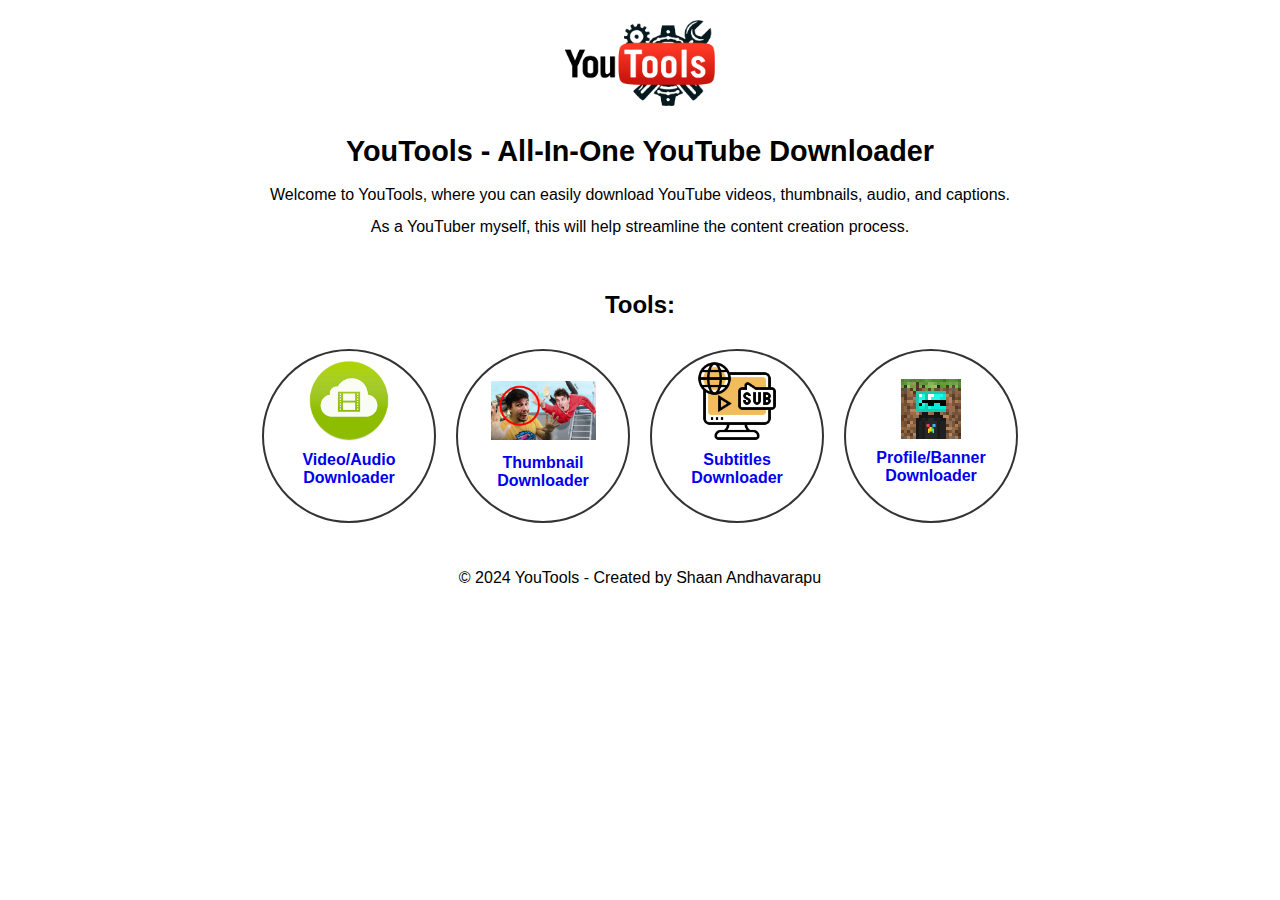
<file: index.html>
<!DOCTYPE html>
<html lang="en">
<head>
  <meta charset="UTF-8">
  <meta name="viewport" content="width=device-width, initial-scale=1.0">
  <title>YouTools - YouTube Downloader</title>
  <link rel="apple-touch-icon" sizes="180x180" href="./apple-touch-icon.png">
  <link rel="icon" type="image/png" sizes="32x32" href="./favicon-32x32.png">
  <link rel="icon" type="image/png" sizes="16x16" href="./favicon-16x16.png">
  <link rel="manifest" href="./site.webmanifest">
  <meta name="description" content="YouTools is an all-in-one YouTube downloader that allows you to easily download videos, extract thumbnails, and obtain captions. Created by AlphaMC to streamline the content creation process.">
  <meta name="keywords" content="YouTools, YouTube downloader, video downloader, thumbnail downloader, caption downloader, content creation">
  <meta property="og:title" content="YouTools - All-In-One YouTube Downloader">
  <meta property="og:description" content="YouTools is an all-in-one YouTube downloader that allows you to easily download videos, extract thumbnails, and obtain captions. Created by AlphaMC to streamline the content creation process.">
  <meta property="og:image" content="https://youtool.netlify.app/images/logo_black.png">
  <meta property="og:url" content="https://youtool.netlify.app/">
  <link rel="canonical" href="https://youtool.netlify.app/">
  <meta name="robots" content="index, follow">
  <link rel="stylesheet" href="app.css">
</head>  
<body>
  <div class="logo-container">
    <a href="./" title="Home Page">
      <img src="images/logo_black.png" alt="YouTools Logo" class="logo">
    </a>
  </div>

  <header>
    <h1>YouTools - All-In-One YouTube Downloader</h1>
  </header>

  <div style="text-align: center; line-height: 1; margin: 0 auto;">
    <p>Welcome to YouTools, where you can easily download YouTube videos, thumbnails, audio, and captions.</p>
    <p>As a YouTuber myself, this will help streamline the content creation process.</p>
  </div>

  <main>
    <section class="tools">
      <h2>Tools:</h2>
      <div class="tool-buttons">
        <a href="https://www.4kdownload.com/products/videodownloader-42" class="tool-button" target="_blank" title="4K Video Downloader">
          <img src="images/4k_downloader.png" alt="4K Video Downloader">
          <b>Video/Audio Downloader</b>
        </a>        
        <a href="./thumbnail" class="tool-button" style="display: flex; justify-content: center; align-items: center;" title="Get YouTube Thumbnail">
          <div>
            <img src="images/maxresdefault.jpg" alt="Get YouTube Thumbnail" style="width: 70%;">
            <span style="margin-top: 10;"><b>Thumbnail Downloader</b></span>
          </div>
        </a>                     
        <a href="./captions" class="tool-button" title="Download YouTube Subtitles">
          <img src="images/captions.png" alt="Subtitles/Captions">
          <b>Subtitles Downloader</b>
        </a>
        <a href="https://www.toolsoverflow.com/youtube/youtube-profile-banner-downloader" class="tool-button" target="_blank" title="Download YouTube Profile/Banner">
          <img src="images/alpha_profile.png" alt="Profile/Banner Downloader"  style="width: 40%; margin-top: 12%;">
          <b>Profile/Banner Downloader</b>
        </a>
      </div>
    </section>
  </main>

  <footer>
    <div class="container">
      <p>&copy; 2024 YouTools - Created by Shaan Andhavarapu</p>
    </div>
  </footer>
</body>
</html>
</file>
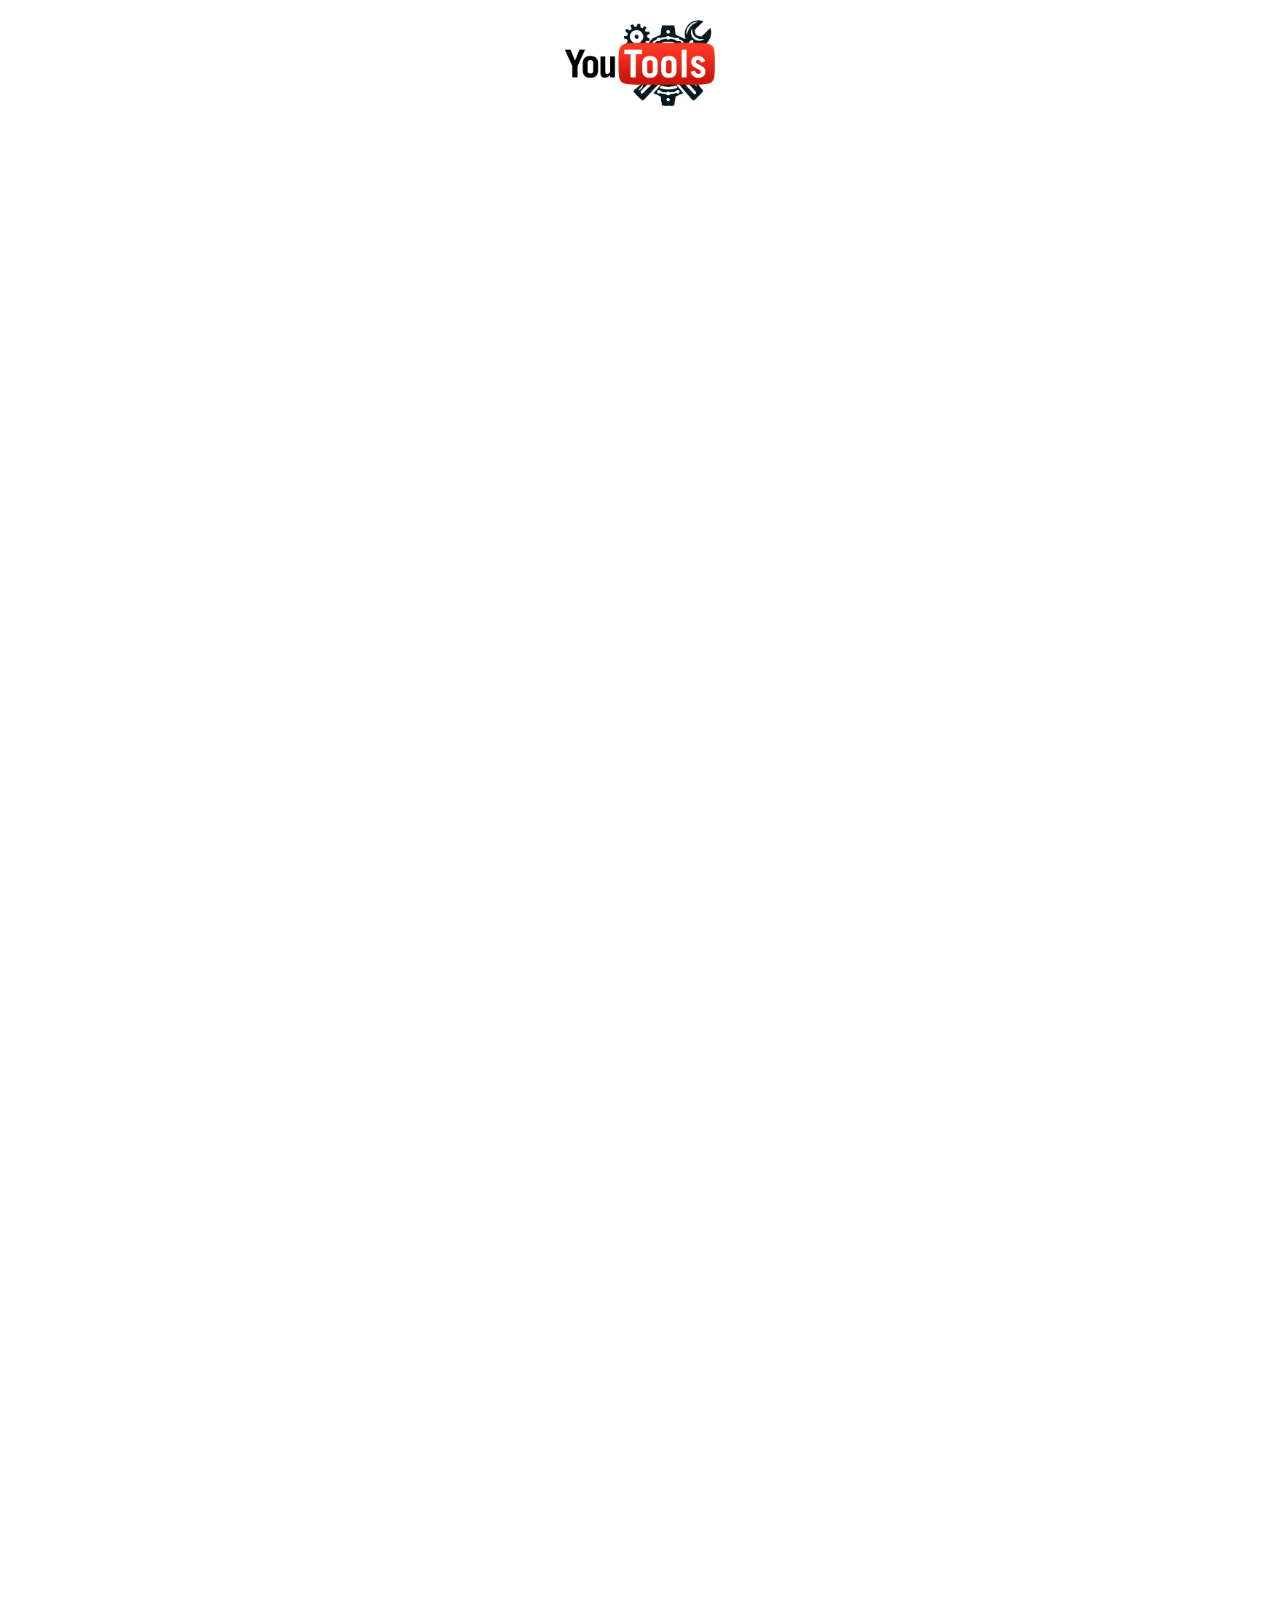
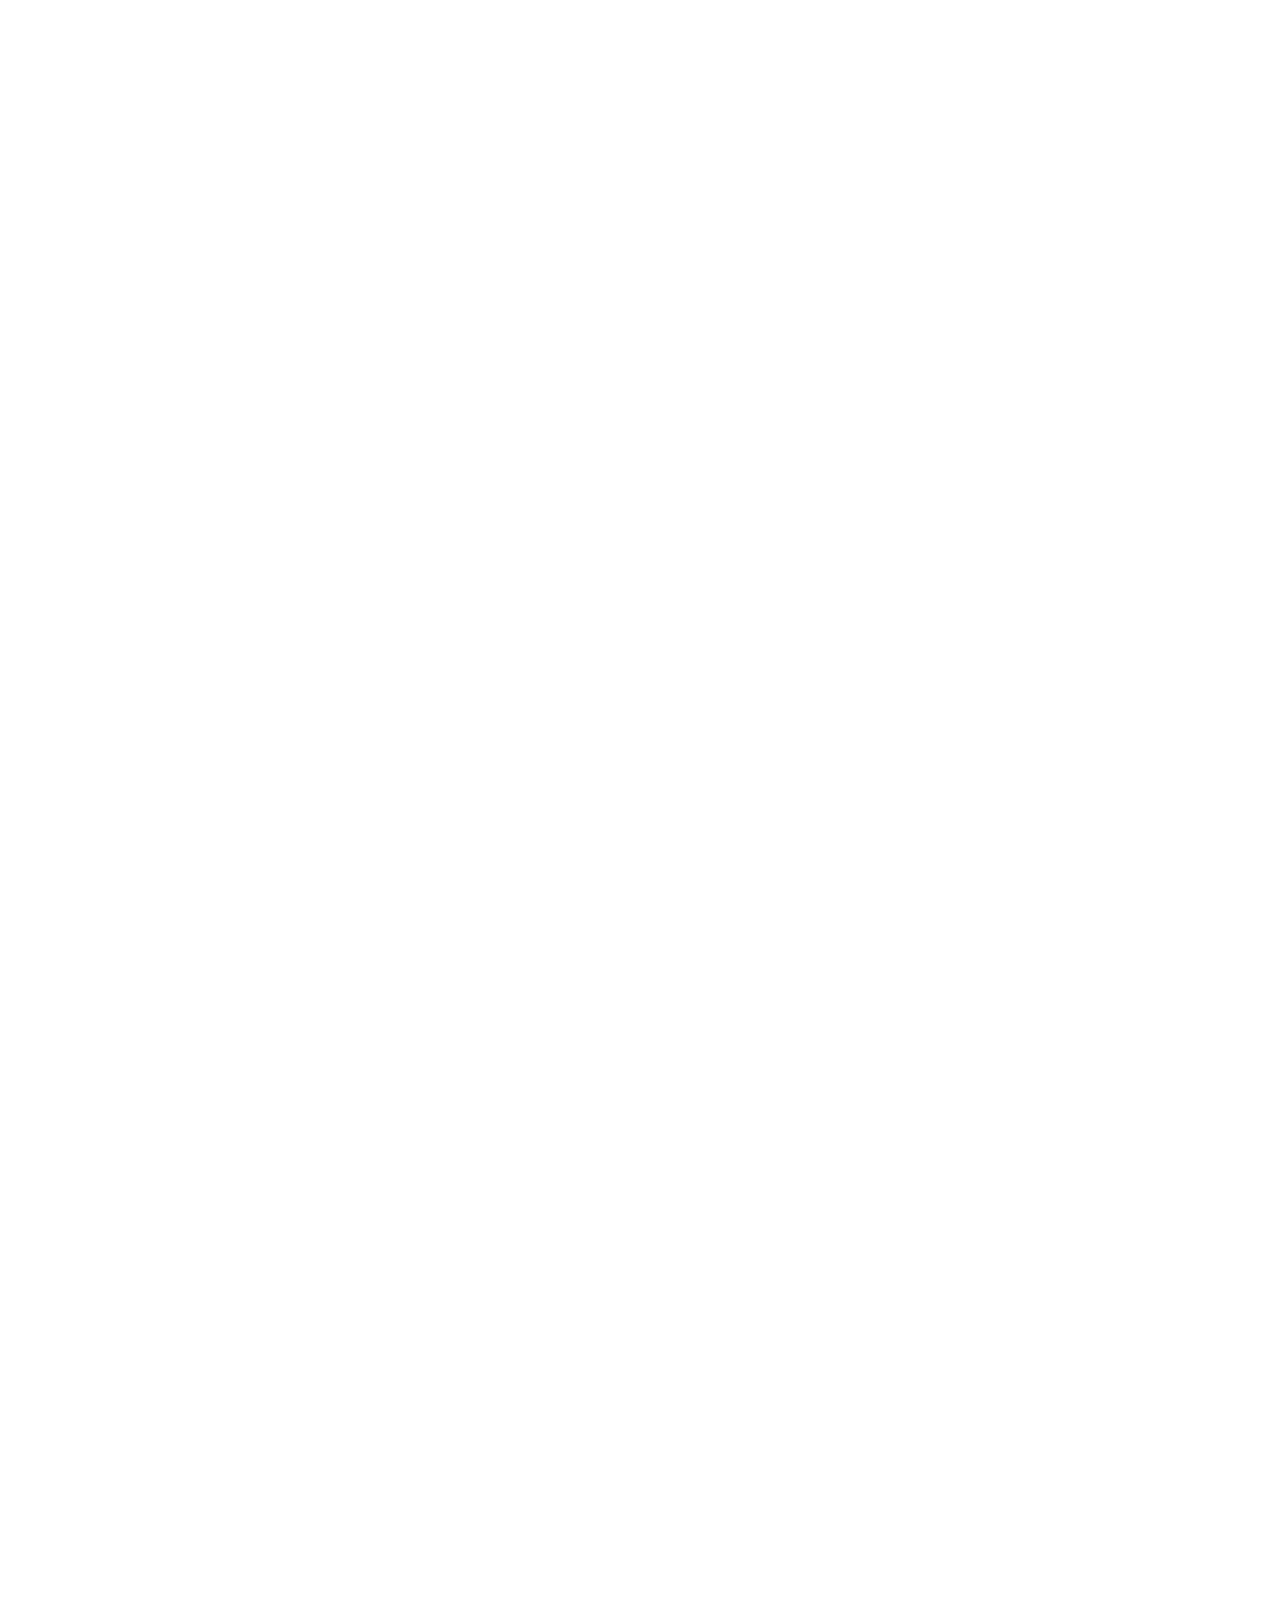
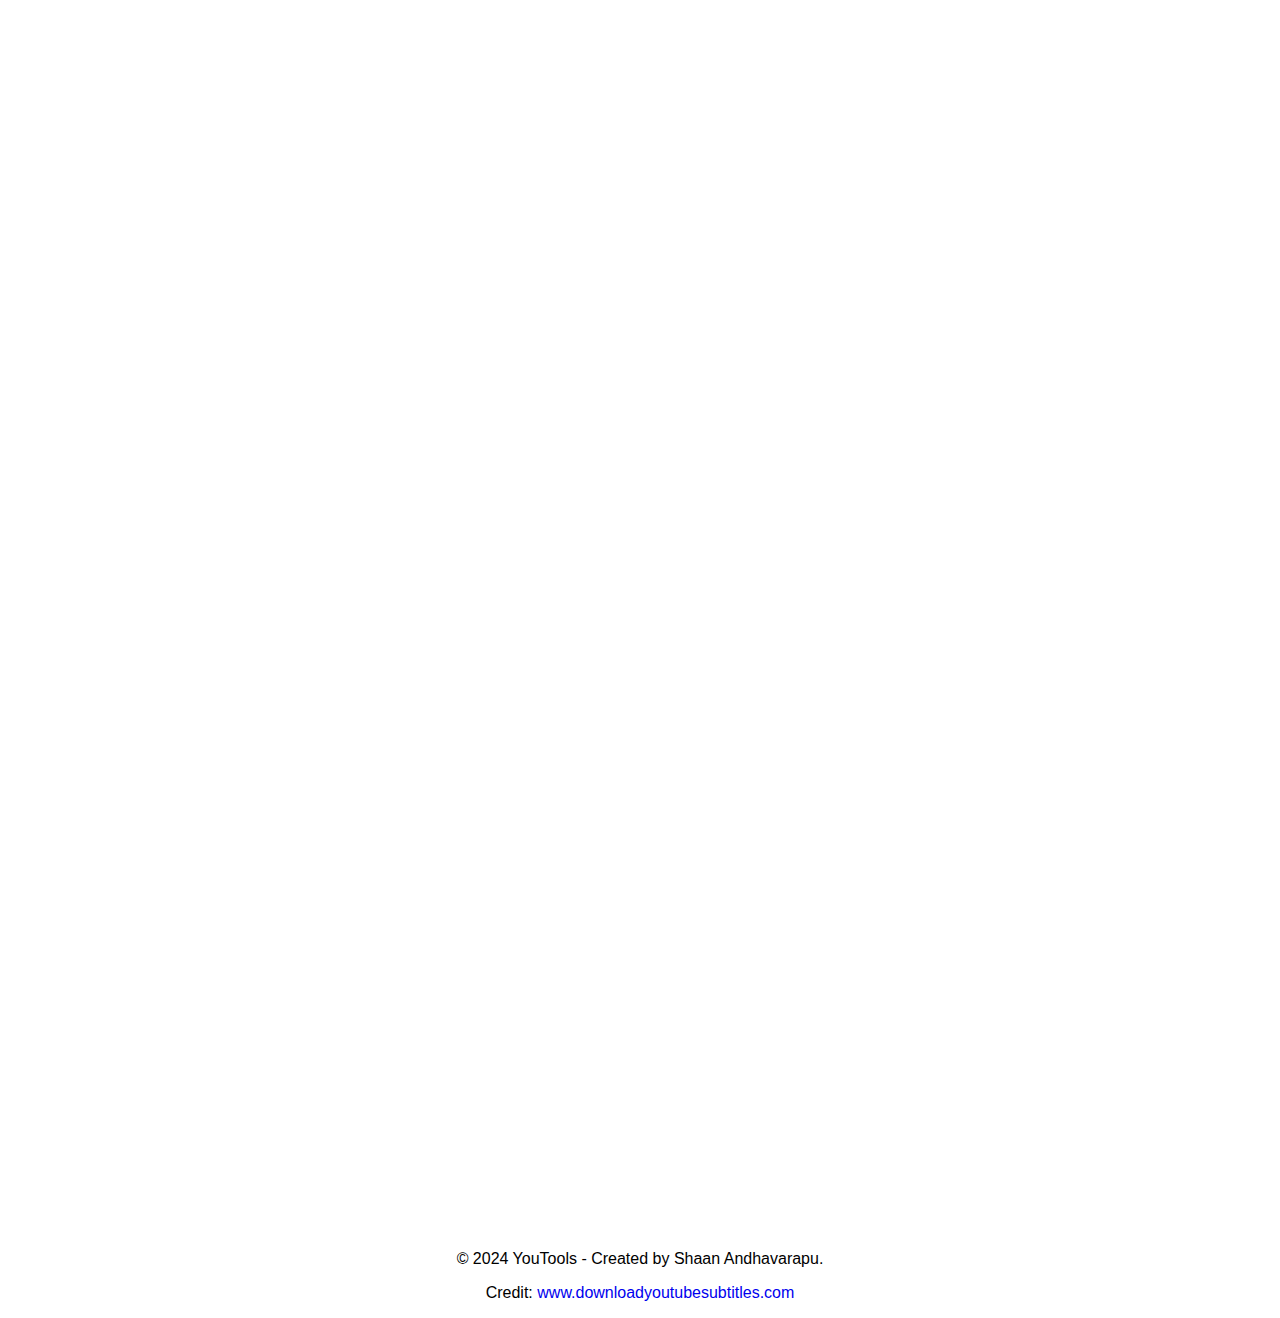
<file: captions.html>
<!DOCTYPE html>
<html lang="en">
<head>
  <meta charset="UTF-8">
  <meta name="viewport" content="width=device-width, initial-scale=1.0">
  <title>Subtitles - YouTools</title>
  <link rel="apple-touch-icon" sizes="180x180" href="/apple-touch-icon.png">
  <link rel="icon" type="image/png" sizes="32x32" href="/favicon-32x32.png">
  <link rel="icon" type="image/png" sizes="16x16" href="/favicon-16x16.png">
  <link rel="manifest" href="/site.webmanifest">
  <meta name="description" content="Download YouTube subtitles and captions easily with YouTools. Improve accessibility and reach a wider audience with accurate captions for your videos.">
  <meta name="keywords" content="YouTube subtitles, captions, download captions, YouTools, video accessibility">
  <meta property="og:title" content="Subtitles Downloader - YouTools">
  <meta property="og:description" content="Download YouTube subtitles and captions easily with YouTools.">
  <meta property="og:image" content="https://youtool.netlify.app/images/captions.png">
  <meta property="og:url" content="https://youtool.netlify.app/captions">
  <link rel="canonical" href="https://youtool.netlify.app/captions">
  <meta name="robots" content="index, follow">
  <link rel="stylesheet" href="app.css">
</head>
<body>
  <div class="logo-container">
    <a href="./" title="Home Page">
      <img src="images/logo_black.png" alt="YouTools Logo" class="logo">
    </a>
</div>
  
  <main>
    <section class="captions">
      <div class="container">
        <iframe src="https://downloadyoutubesubtitles.com/" width="100%" height="4300" frameborder="0" style="margin-top: 20px;"></iframe>
      </div>
    </section>
  </main>

  <footer>
    <div class="container">
      <p>&copy; 2024 YouTools - Created by Shaan Andhavarapu.</p>
      <p>Credit: <a href="https://downloadyoutubesubtitles.com" style="color: #0000EE;" target="_blank">www.downloadyoutubesubtitles.com</a></p>
    </div>
  </footer>
</body>
</html>
</file>
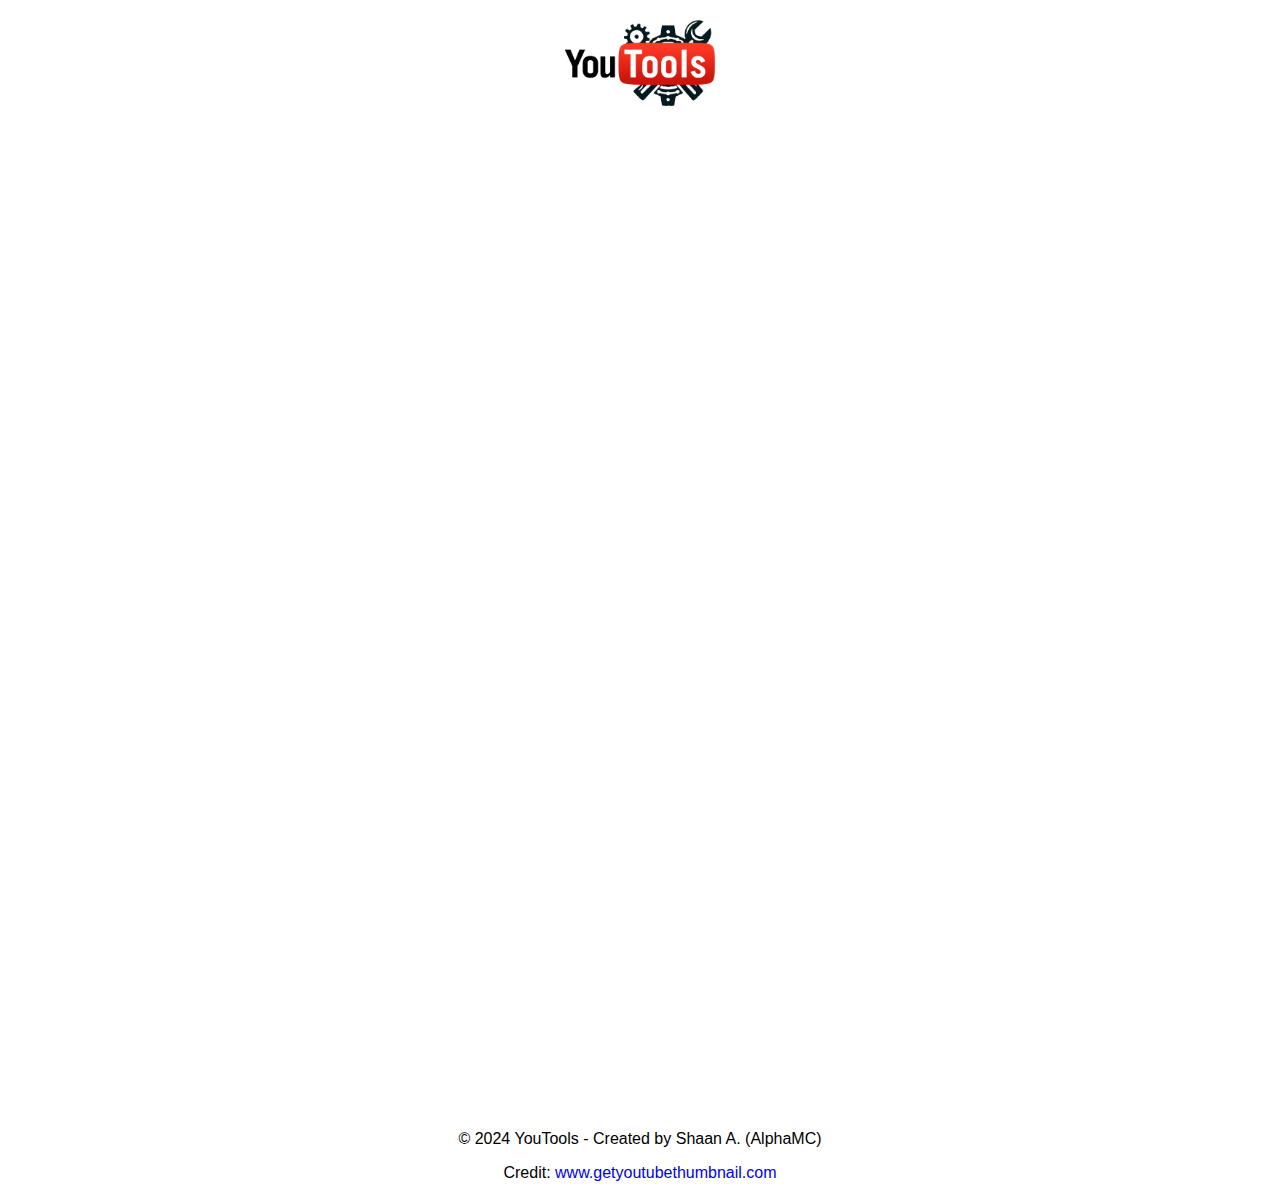
<file: thumbnail.html>
<!DOCTYPE html>
<html lang="en">
<head>
  <meta charset="UTF-8">
  <meta name="viewport" content="width=device-width, initial-scale=1.0">
  <title>Thumbnails - YouTools</title>
  <link rel="apple-touch-icon" sizes="180x180" href="images/favicon/apple-touch-icon.png">
  <link rel="icon" type="image/png" sizes="32x32" href="images/favicon/favicon-32x32.png">
  <link rel="icon" type="image/png" sizes="16x16" href="images/favicon/favicon-16x16.png">
  <link rel="manifest" href="images/favicon/site.webmanifest">
  <meta name="description" content="Easily extract high-quality thumbnails from any YouTube video with YouTools Thumbnail Downloader. Enhance your video thumbnails and attract more viewers.">
  <meta name="keywords" content="YouTube thumbnail downloader, video thumbnail extractor, thumbnail grabber, YouTube thumbnail generator, YouTools, content creation">
  <meta property="og:title" content="Thumbnail Downloader - YouTools">
  <meta property="og:description" content="Easily extract high-quality thumbnails from any YouTube video with YouTools Thumbnail Downloader. Enhance your video thumbnails and attract more viewers.">
  <meta property="og:image" content="https://thealphamc.github.io/images/maxresdefault.jpg">
  <meta property="og:url" content="https://thealphamc.github.io/thumbnail">
  <link rel="canonical" href="https://thealphamc.github.io/thumbnail">
  <meta name="robots" content="index, follow">
  <link rel="stylesheet" href="app.css">
</head>  
<body>
  <div class="logo-container">
    <a href="./" title="Home Page">
      <img src="images/logo_black.png" alt="YouTools Logo" class="logo">
    </a>
</div>
  
  <main>
    <section class="thumbnail">
      <div class="container">
        <iframe src="https://getyoutubethumbnail.com/" width="100%" height="1000" frameborder="0"></iframe>
      </div>
    </section>
  </main>

  <footer>
    <div class="container">
      <p>&copy; 2024 YouTools - Created by Shaan A. (AlphaMC)</p>
      <p>Credit: <a href="https://getyoutubethumbnail.com/" style="color: #0000EE;" target="_blank">www.getyoutubethumbnail.com</a></p>
    </div>
  </footer>
</body>
</html>
</file>
<file: app.css>
body {
  margin: 0;
  font-family: Arial, sans-serif;
  text-align: center;
}

.logo-container {
  margin-top: 20px;
}

.logo {
  width: 150px;
}

h1 {
  font-size: 1.8em;
  padding: 0;
  text-align: center;
  margin-top: 25px;
  color: rgb(0, 0, 0);
}

.index-page .logo-container {
  margin-top: 50px; /* Adjust the margin for centering */
}

.tool-button {
  text-decoration: none;
}

footer {
  text-align: center;
}

a {
  text-decoration: none;
}

a:hover {
  text-decoration: underline;
}

.tools {
  text-align: center;
  padding: 20px;
}

.tool-buttons {
  display: flex;
  flex-wrap: wrap;
  justify-content: center;
  margin: 0 auto;
}

.tool-button {
  display: flex;
  flex-direction: column;
  align-items: center;
  margin: 10px;
  padding: 10px;
  border: 2px solid #333;
  border-radius: 50%;
  width: 150px;
  height: 150px;
  transition: background-color 0.3s;
}

.tool-button:hover {
  background-color: #f0f0f0;
}

.tool-button img {
  width: 80px;
  margin-bottom: 10px;
}
</file>
